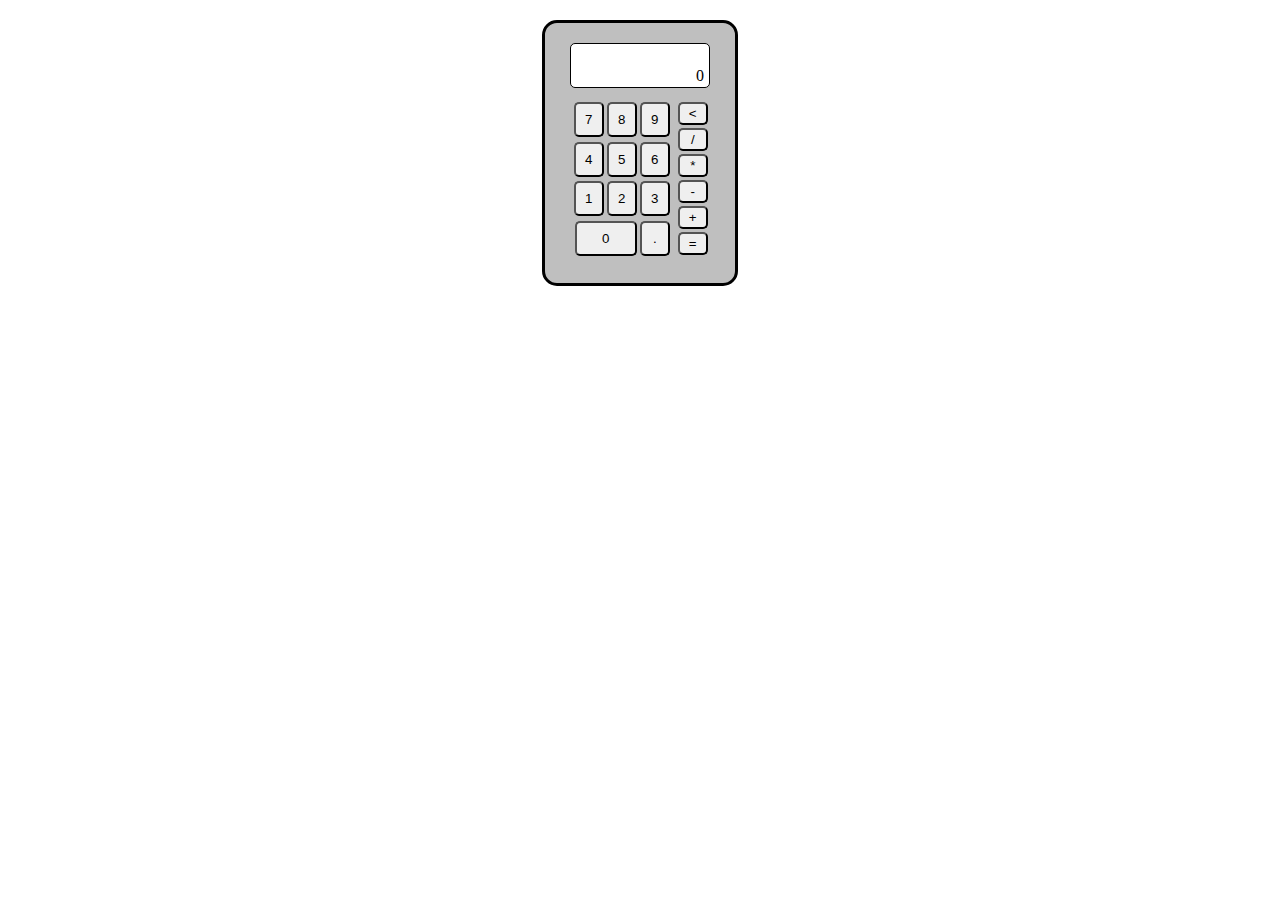
<file: projets/Calculatrice/index.html>
<!DOCTYPE html>
<html>
    <head>
        <meta charset="UTF-8"/>
        <title>Calculatrice</title>
        <link rel="stylesheet" href="style.css">
    </head>
    <body>
        <div id="calcu">
            <div id="ecran">
                
                    <p id="stock"></p>
                    <p id="nbr">0</p>
                
            </div>
            <div id="zoneTouche">
                <div id="nombres">
                    <button>9</button>
                    <button>8</button>
                    <button>7</button>
                    <button>6</button>
                    <button>5</button>
                    <button>4</button>
                    <button>3</button>
                    <button>2</button>
                    <button>1</button>
                    <button id="zero">0</button>
                    <button>.</button>
                </div>
                <div id="action">
                    <button>&lt;</button>
                    <button>/</button>
                    <button>*</button>
                    <button>-</button>
                    <button>+</button>
                    <button>=</button>
                </div>
            </div>
        </div> 
        <script src="script.js"></script>
    </body>
</html>
</file>
<file: projets/Calculatrice/style.css>
#calcu {
    margin: auto;
    margin-top: 20px;
    padding: 20px;
    width: 150px;
    height: 220px;
    border: 3px solid #000000;
    border-radius: 15px;
    background-color: #80808080;
}

#ecran {
    margin: 0 5px 5% 5px;
    padding: 5px;
    height: 15%;
    border: 1px solid #000000;
    border-radius: 5px;
    background-color: #ffffff;

    
}

#ecran p {
    text-align: end;
    margin: 0;
    height: 18px;
}

#zoneTouche {
    height: 72%;
    padding: 5px;
    display: flex;

}

#nombres {
    width: 75%;
    display: flex;
    flex-wrap: wrap;
    flex-direction: row-reverse;
    margin-right: 5px;
}

button {
    width: 30px;
    height: 35px;
    margin: 1.5px;
    border-radius: 5px;
}
#zero {
    width: 62px;
    order: 1;
}

#action {
    width: 25%;
}
#action button {
    height: 23px;
}
</file>
